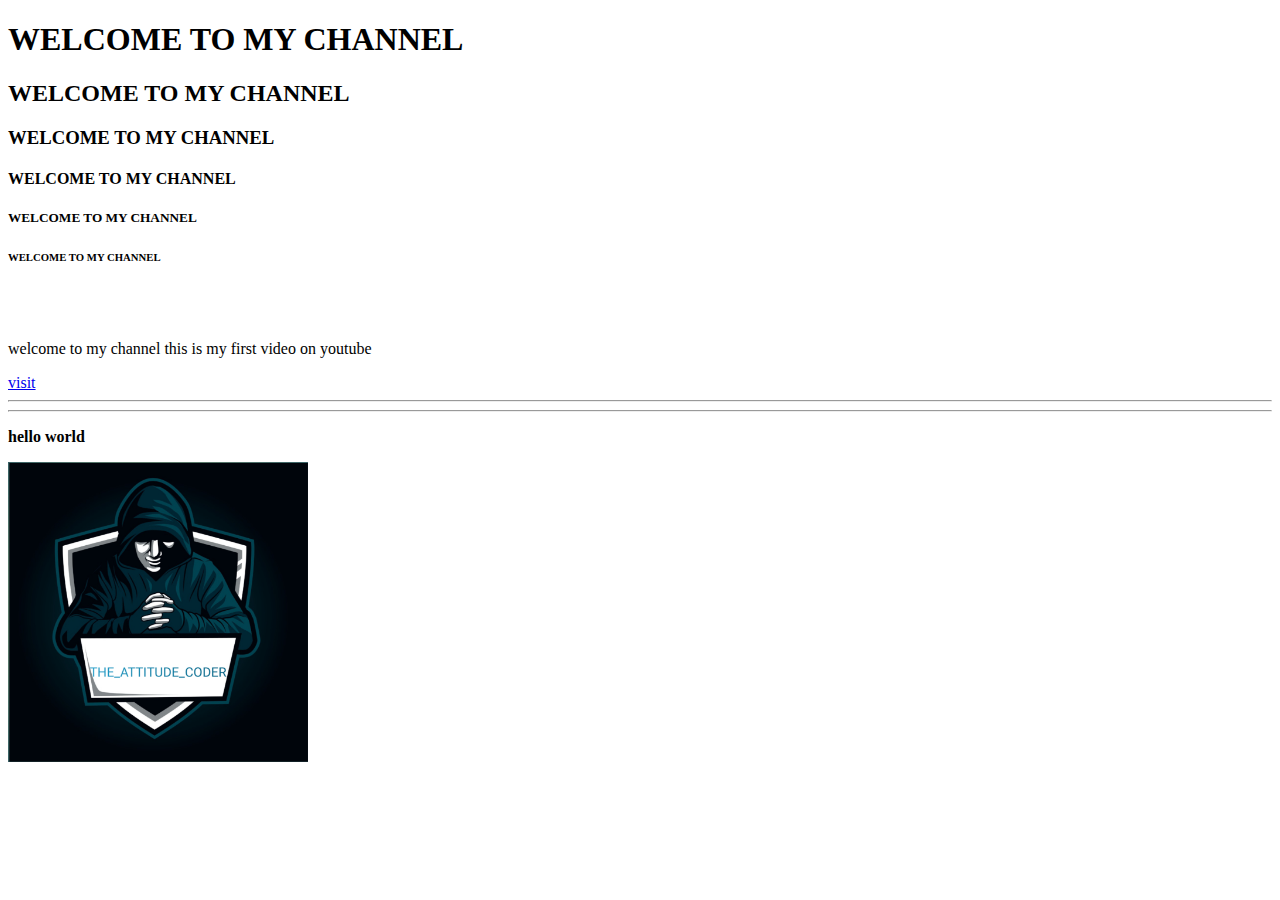
<file: index.html>
<!DOCTYPE html>
<html lang="en">
<head>
    <meta charset="UTF-8">
    <meta name="viewport" content="width=device-width, initial-scale=1.0">
    <title>HTML</title>
</head>
<body>
    <!-- HEADING TAG -->
   <h1>WELCOME TO MY CHANNEL</h1>
   <h2>WELCOME TO MY CHANNEL</h2>
   <H3>WELCOME TO MY CHANNEL</H3>
   <h4>WELCOME TO MY CHANNEL</h4>
   <H5>WELCOME TO MY CHANNEL</H5> 
   <H6>WELCOME TO MY CHANNEL</H6> 

   <!-- break tag -->
   <br>
   <br>
   
    
   <!-- paragraph -->
   <p>welcome to my channel this is my first video on youtube</p>
  <!-- anchor tag or hyperlink -->
   <a href="https://www.w3schools.com/html/html_links.asp">visit</a>

   <!-- horizontal line -->
   <hr>
   <hr>
   <!-- bold -->
   <p><b>hello world</b></p>
   <!-- image tag -->
   <div>
    <img src="main .jpg" alt="test" height="300">
    


   </div>

</body>
</html>
</file>
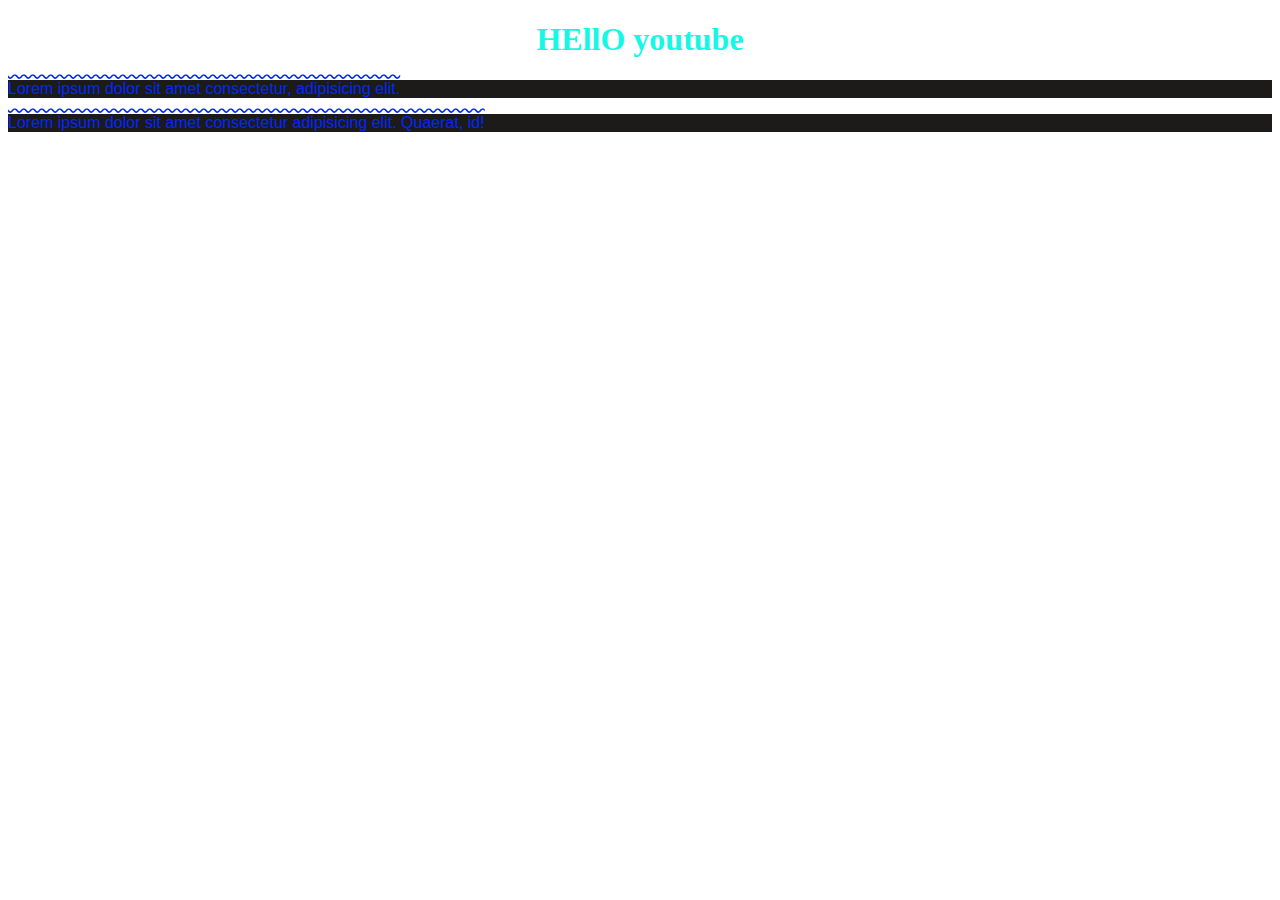
<file: CSS/css intro/index.html>
<!DOCTYPE html>
<html lang="en">
<head>
    <meta charset="UTF-8">
    <meta name="viewport" content="width=device-width, initial-scale=1.0">
    <title>css</title>
    <link rel="stylesheet" href="styles.css">
    
</head>
<body>
    <h1 >HEllO youtube</h1>
    <p >Lorem ipsum dolor sit amet consectetur, adipisicing elit. </p>
    <p>Lorem ipsum dolor sit amet consectetur adipisicing elit. Quaerat, id!</p>
</body>
</html>
</file>
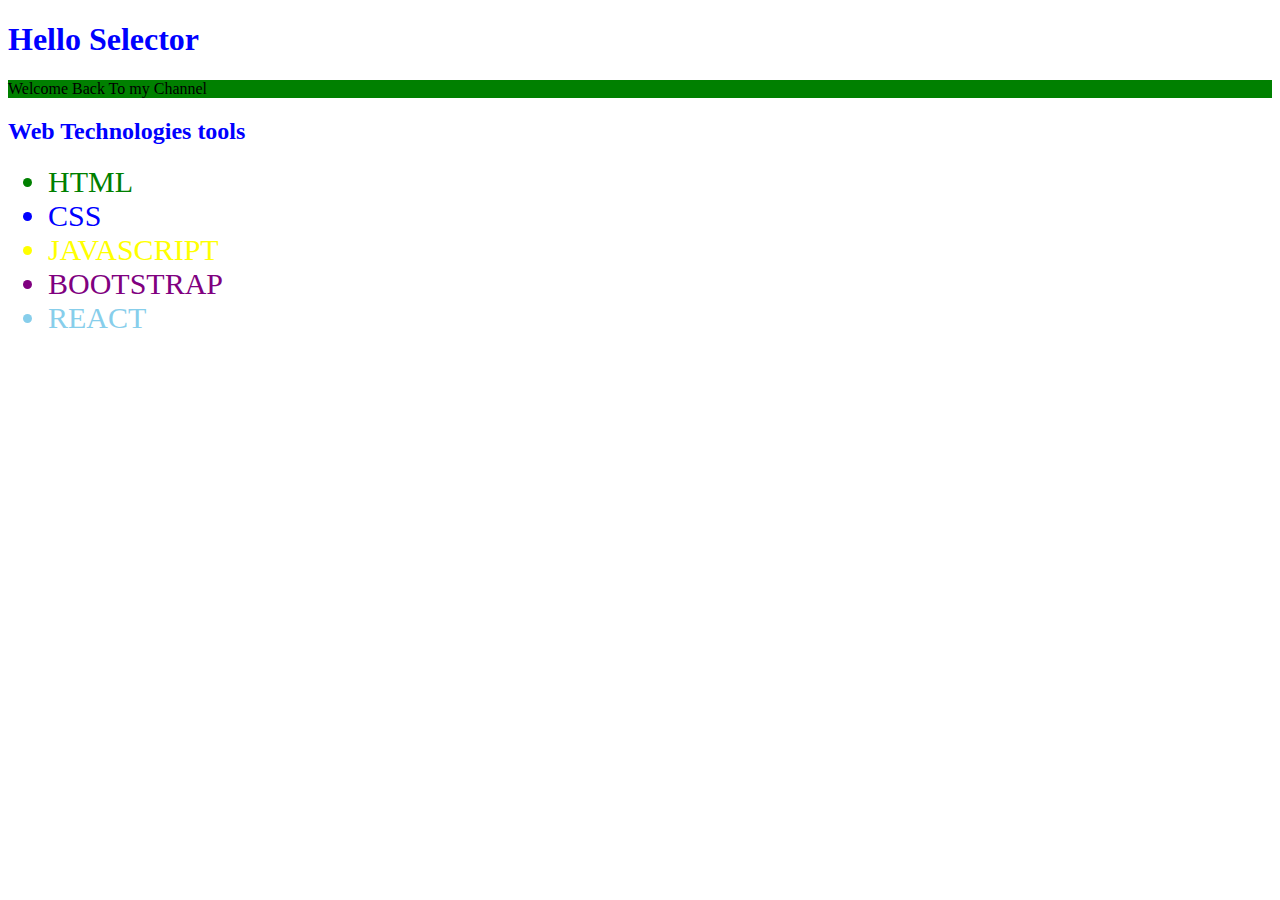
<file: CSS/css selector/index.html>
<!DOCTYPE html>
<html lang="en">
<head>
    <meta charset="UTF-8">
    <meta name="viewport" content="width=device-width, initial-scale=1.0">
    <title>CSS SELECTOR</title>
    <link rel="stylesheet" href="style.css">
</head>
<body>
    <h1 coder>Hello Selector </h1>
    <p something>Welcome Back To my Channel</p>
    <h2 coder="coding">Web Technologies tools</h2>

    <ul>
        <li class="html" id="html">HTML</li>
        <li class="css" id="css">CSS</li>
        <li class="javascript" id="javascript">JAVASCRIPT</li>
        <li class="bootstrap" id="bootstrap">BOOTSTRAP</li>
        <li class="react" id="react">REACT</li>

    </ul>
</body>
</html>
</file>
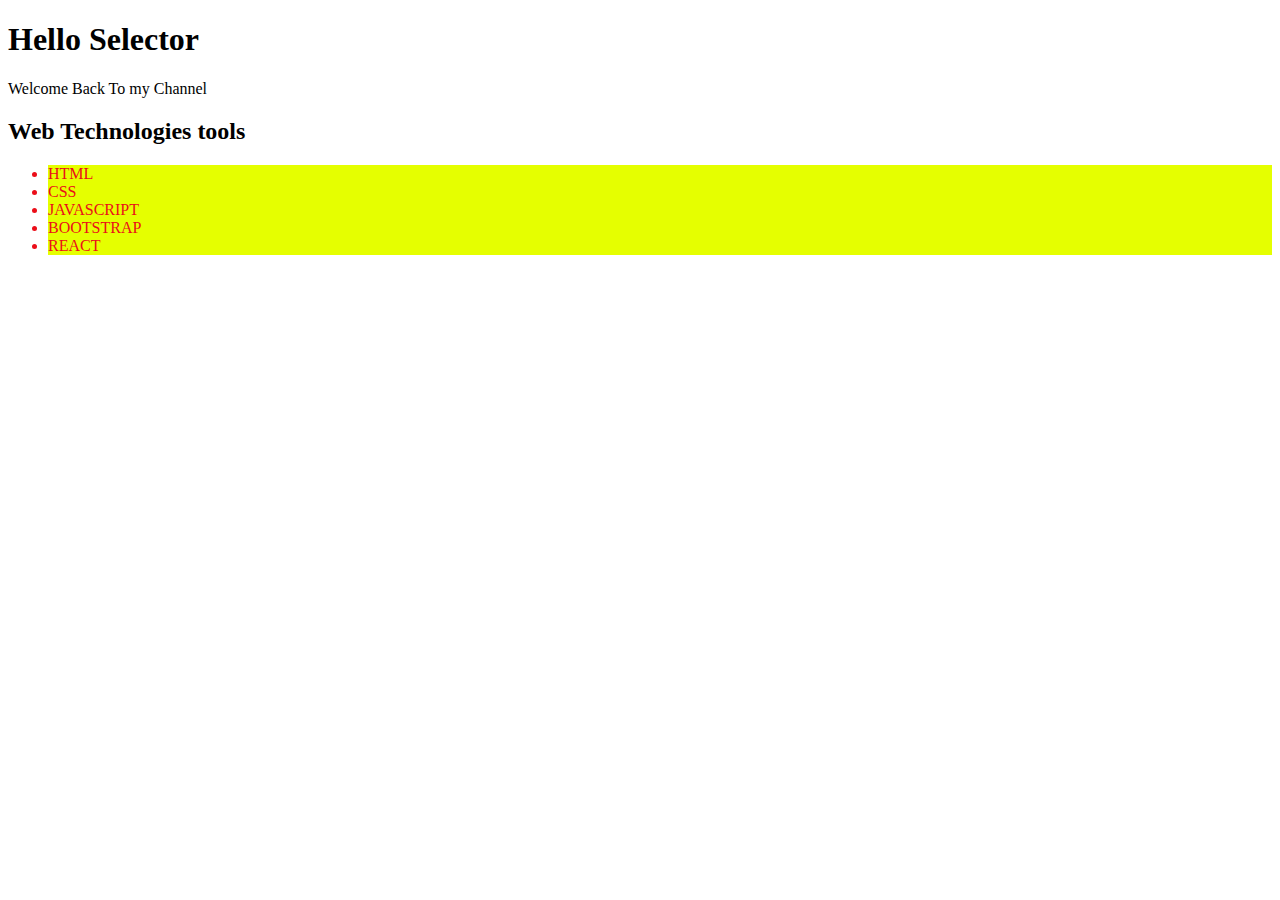
<file: CSS/css specificity and cascade/index.html>
<!DOCTYPE html>
<html lang="en">
<head>
    <meta charset="UTF-8">
    <meta name="viewport" content="width=device-width, initial-scale=1.0">
    <title>CSS SELECTOR</title>

    <link rel="stylesheet" href="style.css">
    <link rel="stylesheet" href="style2.css">

</head>
<body>
    <h1 coder>Hello Selector </h1>
    <p something>Welcome Back To my Channel</p>
    <h2 coder="coding">Web Technologies tools</h2>

    <ul>
        <li class="html" id="html">HTML</li>
        <li class="css" id="css">CSS</li>
        <li class="javascript" id="javascript">JAVASCRIPT</li>
        <li class="bootstrap" id="bootstrap">BOOTSTRAP</li>
        <li class="react" id="react">REACT</li>

    </ul>
</body>
</html>
</file>
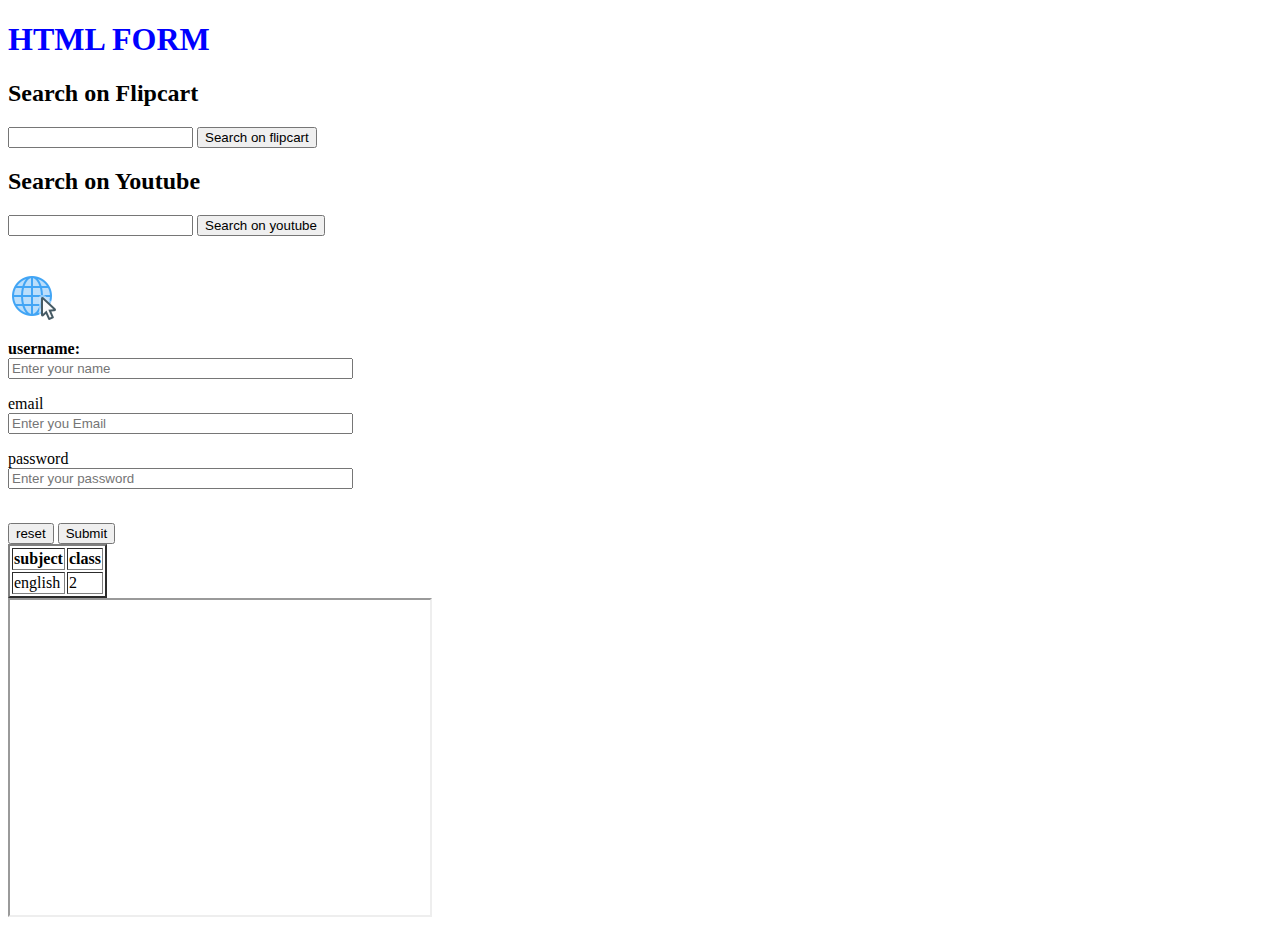
<file: form.html>
<!DOCTYPE html> 
<html lang="en">
<head>
    <meta charset="UTF-8">
    <meta name="viewport" content="width=device-width, initial-scale=1.0">
    <title>form</title>
    <link rel="shortcut icon" href="icons8-favicon-48.png" type="image/x-icon">
</head>
<body>
    <div>
    <h1 style="color: blue;">HTML FORM</h1>
    <h2>Search on Flipcart </h2>

    <form action="https://www.flipkart.com/search">
        <input type="text" name="q">
        <button>Search on flipcart</button>
    </form>
    <h2>Search on Youtube </h2>

    <form action="https://www.youtube.com/results">
        <input type="text" name="search_query">
        <button>Search on youtube</button>
    </form>
</div>
<br>
<br>
<div>

    <form action="/">
        <img src="icons8-favicon-48.png" alt="">
        <p><div><label for="username"><b>username:</b></label></div>
            <input type="text" id="username" name="username" class="username" size="40" placeholder="Enter your name" required >
           </p>
     <p>  <div> <label for="email">email</label></div>
        <input type="email" id="email" name="email" placeholder="Enter you Email" size="40"  required></p>
       
        <p><div><label for="password">password</label></div>
            <input type="password" id="password" name="password" placeholder="Enter your password" size="40" minlength="6" required></p>
        <br> 
        <!-- <input type="submit"> -->
        
            <button type="reset" >reset</button>
            <button type="submit" >Submit</button>

       
    </form>
    <table border="2">
        <tr>
            <th>subject</th>
            <th>class</th>

        </tr>
        <tr><td>
            english
        </td>
    <td>2</td></tr>
    </table>

</div>
<iframe width="420" height="315"
src="https://www.youtube.com/embed/tgbNymZ7vqY">
</iframe>
</body>
</html>
</file>
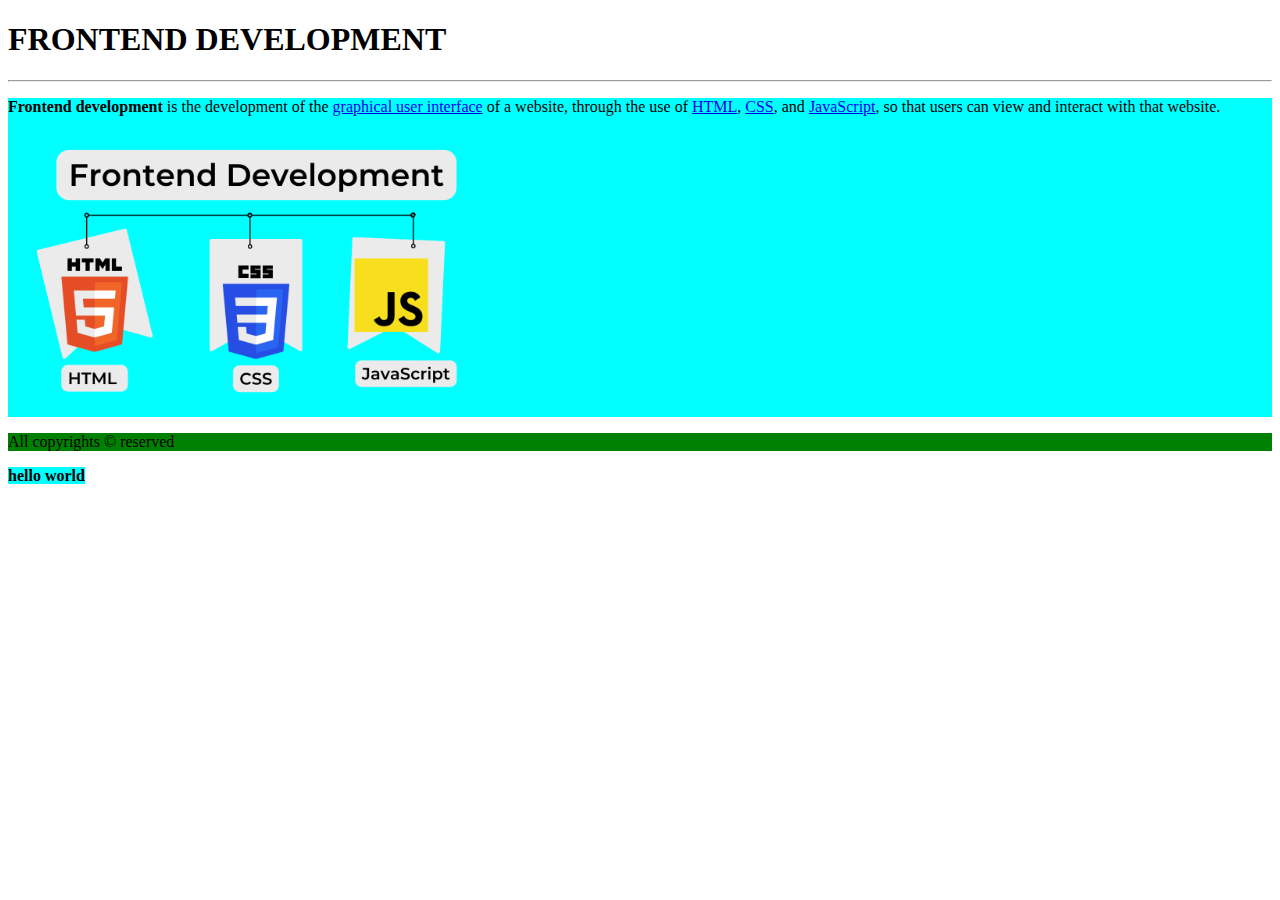
<file: project1.html>
<!DOCTYPE html>
<html lang="en">
  <head>
    <meta charset="UTF-8" />
    <meta name="viewport" content="width=device-width, initial-scale=1.0" />
    <title>HTML PROJECT</title>
    <style>
      .test{
        background-color: aqua;
      }

      
    </style>
  </head>
  <body>
    <header>
    <h1 hello="hi" >FRONTEND DEVELOPMENT</h1>
    </header>
    <hr />
    <section>
    <div class="test" >
    <p>
      <b>Frontend development</b> is the development of the
      <a href="https://en.wikipedia.org/wiki/Graphical_user_interface"
        >graphical user interface</a
      >
      of a website, through the use of
      <a href="https://en.wikipedia.org/wiki/HTML" title="bye">HTML</a>,
      <a href="https://en.wikipedia.org/wiki/CSS">CSS</a>, and
      <a href="https://en.wikipedia.org/wiki/JavaScript">JavaScript</a>, so that
      users can view and interact with that website.
    </p>

    <img src="images/transparent-html-css-javascript.png" alt="" width="500" />
  </div>
</section>

    
    <footer>
    <p style="background-color: green;">All copyrights &copy; reserved</p>
    <b style="background-color: aqua;">hello world</b>
  </footer>
  </body>
</html>
</file>
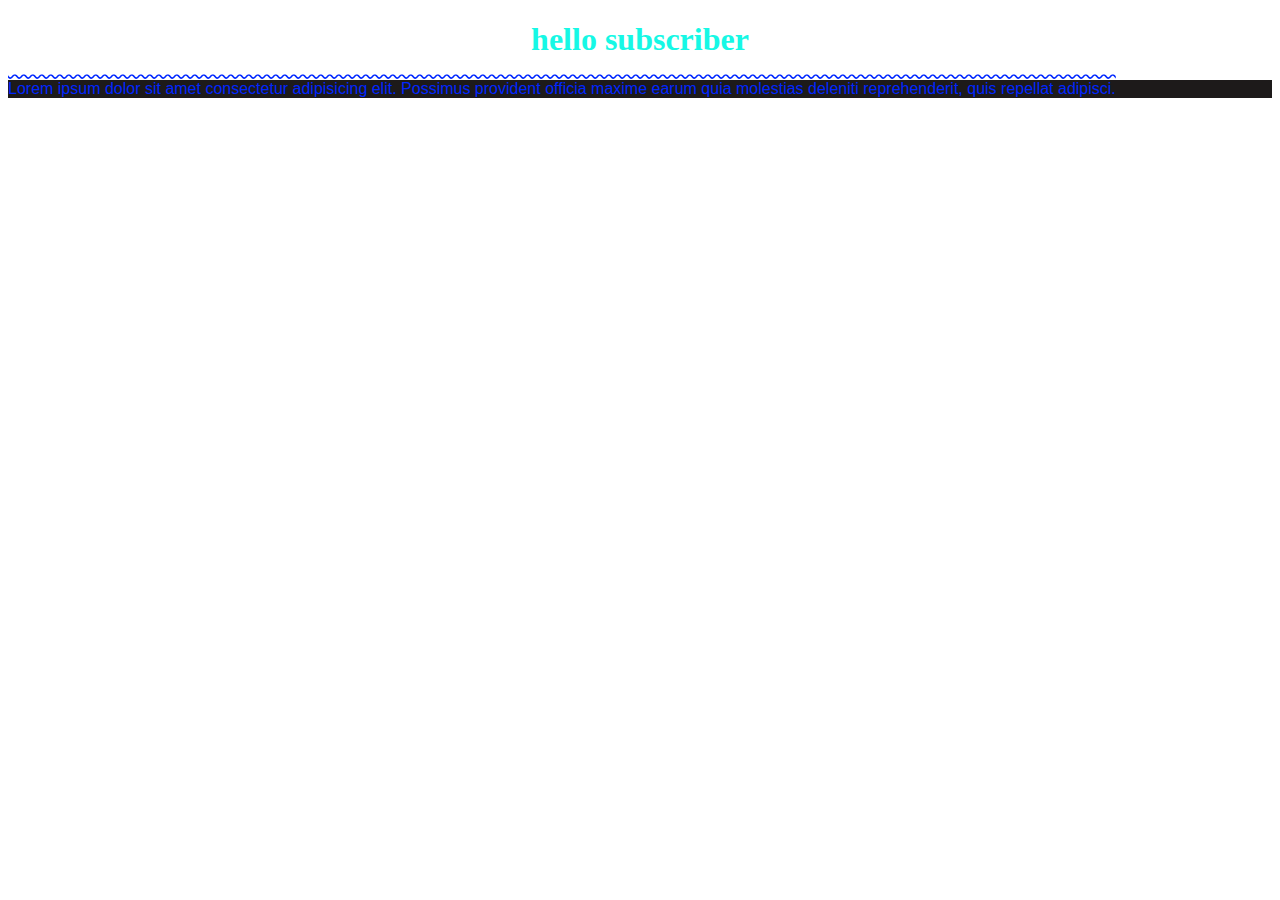
<file: CSS/css intro/about.html>
<!DOCTYPE html>
<html lang="en">
<head>
    <meta charset="UTF-8">
    <meta name="viewport" content="width=device-width, initial-scale=1.0">
    <title>about</title>
    <link rel="stylesheet" href="styles.css">
</head>
<body>
    <h1>hello subscriber</h1>
    <p>Lorem ipsum dolor sit amet consectetur adipisicing elit. Possimus provident officia maxime earum quia molestias deleniti reprehenderit, quis repellat adipisci.</p>
</body>
</html>
</file>
<file: CSS/css intro/styles.css>
p{
    color: rgb(0, 38, 255);
    background-color: rgb(29, 26, 26);
    font-family: Verdana, Geneva, Tahoma, sans-serif;
    text-decoration: wavy overline;

}
h1{
    color: rgb(22, 248, 229);
    text-align: center;
}
</file>
<file: CSS/css specificity and cascade/style.css>
li#html.html {
    color: #161ae4;
    background-color: rgb(255, 0, 140);
}

#html.html {
    color: rgb(146, 8, 89);
    background-color: rgb(42, 69, 226);
}


#html{
    color: blueviolet;
    background-color: cadetblue;
}

.html{
    color: red;
    background-color: yellow;
}

.html{
    color: aqua;
    background-color: cadetblue;
}


li {
    color: red;
}

li{
    color:blue;
}

li {
    color: green !important;
    background-color:aqua !important ;
}









/* li{
    font-size: 30px;
}

.html{
    color: #DD4B25;
}

.css{
    color: #2D53E5;
} */
/* 
.javascript{
    color: #F7E025;
}

.bootstrap{
    color: #8E1AFB;
}

.react{
    color: #81E0FF;
} */

/* #html{
    color:green ;
}

#css{
    color: blue;
}

#javascript{
    color: yellow;
}

#bootstrap{
    color: purple;
}
#react{
    color: skyblue;
} */
/* h1{
    background-color: aqua;
    color: red;
} */

/* [something]{
    background-color: green;
} */

/* h2{
    color: blue;
} */

/* [coder]{
    color: blue;
    background-color: red;
} */

/* h1:hover{
    color: red;
}
#html:hover{
    color: green;
}
#css:hover{
    color: skyblue;
}
#javascript:hover{
    color: blueviolet;
}

#bootstrap:hover{
    color: red;
}
#react:hover{
    color: red;
}

p:hover{
    background-color: blue;
    color: red;
}

h2:hover{
    color: chartreuse;
} */
</file>
<file: CSS/css specificity and cascade/style2.css>
li {
    color: rgb(235, 14, 25) !important;
    background-color:rgb(229, 255, 0) !important ;
}
</file>
<file: CSS/css selector/style.css>
li{
    font-size: 30px;
}

.html{
    color: #DD4B25;
}

.css{
    color: #2D53E5;
}
/* 
.javascript{
    color: #F7E025;
}

.bootstrap{
    color: #8E1AFB;
}

.react{
    color: #81E0FF;
} */

#html{
    color:green ;
}

#css{
    color: blue;
}

#javascript{
    color: yellow;
}

#bootstrap{
    color: purple;
}
#react{
    color: skyblue;
}
/* h1{
    background-color: aqua;
    color: red;
} */

[something]{
    background-color: green;
}

h2{
    color: blue;
}

[coder]{
    color: blue;
    /* background-color: red; */
}

h1:hover{
    color: red;
}
#html:hover{
    color: green;
}
#css:hover{
    color: skyblue;
}
#javascript:hover{
    color: blueviolet;
}

#bootstrap:hover{
    color: red;
}
#react:hover{
    color: red;
}

p:hover{
    background-color: blue;
    color: red;
}

h2:hover{
    color: chartreuse;
}
</file>
